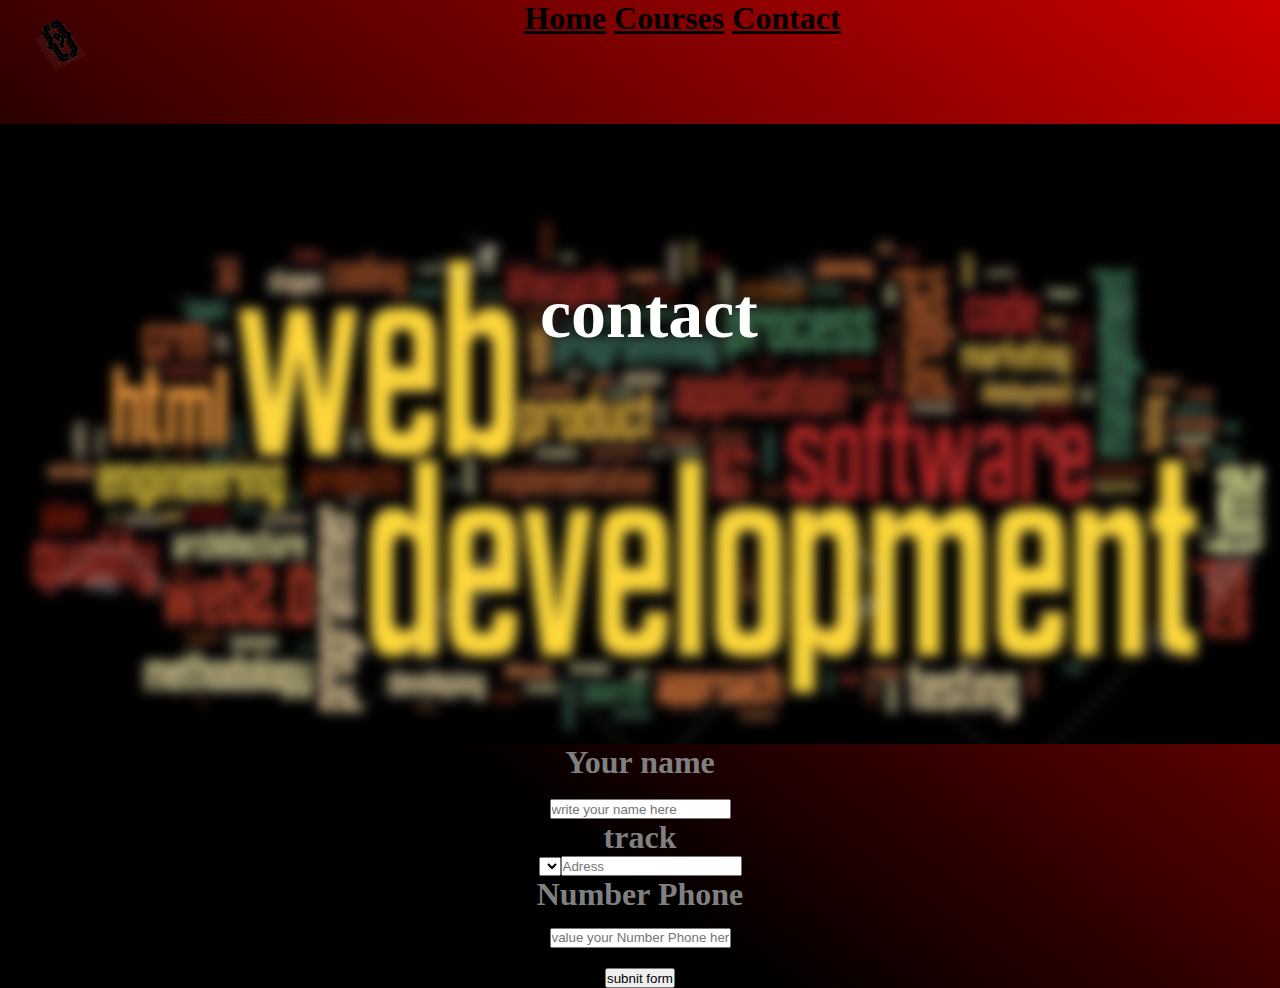
<file: contact.html>
<!DOCTYPE HTML>
<html>

<head>
              <title> contact </title>
              <link rel="stylesheet" href="css/style.css">
              <script src="https://ajax.googleapis.com/ajax/libs/jquery/3.4.1/jquery.min.js"></script>

    <style>
.test{

display: inline-block;
width: auto;
height: auto;
border:black
}
 </style>
</head>

<body>
  <div class="header1">
        <img class="logo" src="res/section2GMCLogo.png" >
     <ul style="text-align:center;">
       <h1 ><a href="index.html">Home</a>
        <a href="course.html">Courses</a>
        <a href="contact.html">Contact</a></h1>      
    </ul>
</div>
<br><br><br>
    
    <div id="image" >
        <h1 class="top"> contact </h1>
    </div>
  
    <form align="center">

<label> <h1 class="gris">Your name </label></h1><br><input type="text" placeholder="write your name here">
<br>
 <h1 class="gris" style="text-align: center;"> track </h1>
<select alinge="center <option> WEB </option>
</select>
<br>
<label><h1 class="gris"> Email Adress </label><br><input type "text" placeholder="Adress"></h1>
<brr>
<label><h1 class="gris"> Number Phone </label><br><input type "text" placeholder="value your Number Phone here"></h1>
<br>
<input type="submit" value="subnit form">
</form>
</body>
<script src="js/main.js"></script>
    

</html>
</file>
<file: css/style.css>
a:link{
    color: black;
}
a:visited{
color:rgb(109, 111, 112) ;
}    
a:hover{
    color:black;

}
.img1{
    width: 100%;
}
body{
    Background-image:

    Linear-gradient(217deg, rgba(255,0,0,.8), rgba(255,0,0,0) 70.71%),
    
    Linear-gradient(127deg, black, black 70.71%),
    
    Linear-gradient(336deg, rgba(0,0,255,.8), rgba(0,0,255,0) 70.71%);
}
.top{
    font-size: 70px;
    color: white;
    margin-top: 150px;
    margin-left: 40%;
    
    
}
#image{
    background-image: url("../res/cours.jpg.png");
    text-align: center;
    display: flex;
    box-sizing: border-box;
    margin: 0%;
    padding: 0%;
    height: 620px;
    width: 1350px;

 }
.gris{
    color: grey;
}
input{
    widows: 100px;
    height:20px;
}
.logo{
    height: 50px;
    width: 50px;
    margin-top: 20px;
}
.header1{
    display: flex;
    margin-left: 35px;
    justify-content: flex-start;
     align-items: flex-start ;
}

.header1 ul {
    display: flex;
    justify-content: center;
    width:100%;
    flex-wrap: wrap-reverse;

}
*{
    box-sizing: border-box;
    margin: 0;
    padding: 0;
}
#video1{
  margin-left:25% ; 
  text-align: center;
}
.link2{
    color: blue;
    text-align: center;
}
#TXTArea{
    font-family: Verdana, Geneva, Tahoma, sans-serif;
    font-size: 20px;
    max-width: 40%;
    max-height: 250px;
    width: 40%;
    height: 250px;
}


.course1{
    width:250px;
    height:250px;
    margin-left:50px;
    display:inline-block;
    background-image:url("https://iyadhkhalfallah.github.io/checkpointsGMC/res/tracks/Objet%20dynamique%20vectoriel.png");
    background-size: cover;
    overflow:hidden;

}
.course1:hover{
    background-color:black;
    opacity: 0.5;
}
.btnCourses1{
    margin-top:120px;
    display:none;
    
}


.course2{
    width:250px;
    height:250px;
    margin-left:50px;
    display:inline-block;
    background-image:url("https://iyadhkhalfallah.github.io/checkpointsGMC/res/tracks/Objet%20dynamique%20vectoriel1.png");
    background-size: cover;
    overflow:hidden;
}
.course2:hover{
    background-color:black;
    opacity: 0.5;
}
.btnCourses2{
    margin-top:120px;
    display:none;
}


.course3{
    width:250px;
    height:250px;
    margin-left:50px;
    display:inline-block;
    background-image:url("https://iyadhkhalfallah.github.io/checkpointsGMC/res/tracks/Objet%20dynamique%20vectoriel2.png");
    background-size: cover;
    overflow:hidden;
}
.course3:hover{
    background-color:black;
    opacity: 0.5;
}
.btnCourses3{
    margin-top:120px;
    display:none;
}



.course4{
    width:250px;
    height:250px;
    margin-left:50px;
    display:inline-block;
    background-image:url("https://iyadhkhalfallah.github.io/checkpointsGMC/res/tracks/Objet%20dynamique%20vectoriel3.png");
    background-size: cover;
    overflow:hidden;
}
.course4:hover{
    background-color:black;
    opacity: 0.5;
}
.btnCourses4{
    margin-top:120px;
    display:none;
}


.course5{
    width:250px;
    height:250px;
    margin-left:50px;
    display:inline-block;
    background-image:url("https://iyadhkhalfallah.github.io/checkpointsGMC/res/tracks/Objet%20dynamique%20vectoriel4.png");
    background-size: cover;
    overflow:hidden;
}
.course5:hover{
    background-color:black;
    opacity: 0.5;
}
.btnCourses5{
    margin-top:120px;
    display:none;
}


.course6{
    width:250px;
    height:250px;
    margin-left:50px;
    display:inline-block;
    background-image:url("https://iyadhkhalfallah.github.io/checkpointsGMC/res/tracks/Objet%20dynamique%20vectoriel5.png");
    background-size: cover;
    overflow:hidden;
}
.course6:hover{
    background-color:black;
    opacity: 0.5;
}
.btnCourses6{
    margin-top:120px;
    display:none;
}

.course7{
    width:250px;
    height:250px;
    margin-left:50px;
    display:inline-block;
    background-image:url("https://iyadhkhalfallah.github.io/checkpointsGMC/res/tracks/Objet%20dynamique%20vectoriel6.png");
    background-size: cover;
    overflow:hidden;
}
.course7:hover{
    background-color:black;
    opacity: 0.5;
}
.btnCourses7{
    margin-top:120px;
    display:none;
}

.course8{
    width:250px;
    height:250px;
    margin-left:50px;
    display:inline-block;
    background-image:url("https://iyadhkhalfallah.github.io/checkpointsGMC/res/tracks/Objet%20dynamique%20vectoriel7.png");
    background-size: cover;
    overflow:hidden;
}
.course8:hover{
    background-color:black;
    opacity: 0.5;
}
.btnCourses8{
    margin-top:120px;
    display:none;
}

.course9{
    width:250px;
    height:250px;
    margin-left:50px;
    display:inline-block;
    background-image:url("https://iyadhkhalfallah.github.io/checkpointsGMC/res/tracks/Objet%20dynamique%20vectoriel8.png");
    background-size: cover;
    overflow:hidden;
}
.course9:hover{
    background-color:black;
    opacity: 0.5;
}
.btnCourses9{
    margin-top:120px;
    display:none;
}


.btnCourses1Hover{
    display:inline !important;
    opacity: 1 !important;
}
</file>
